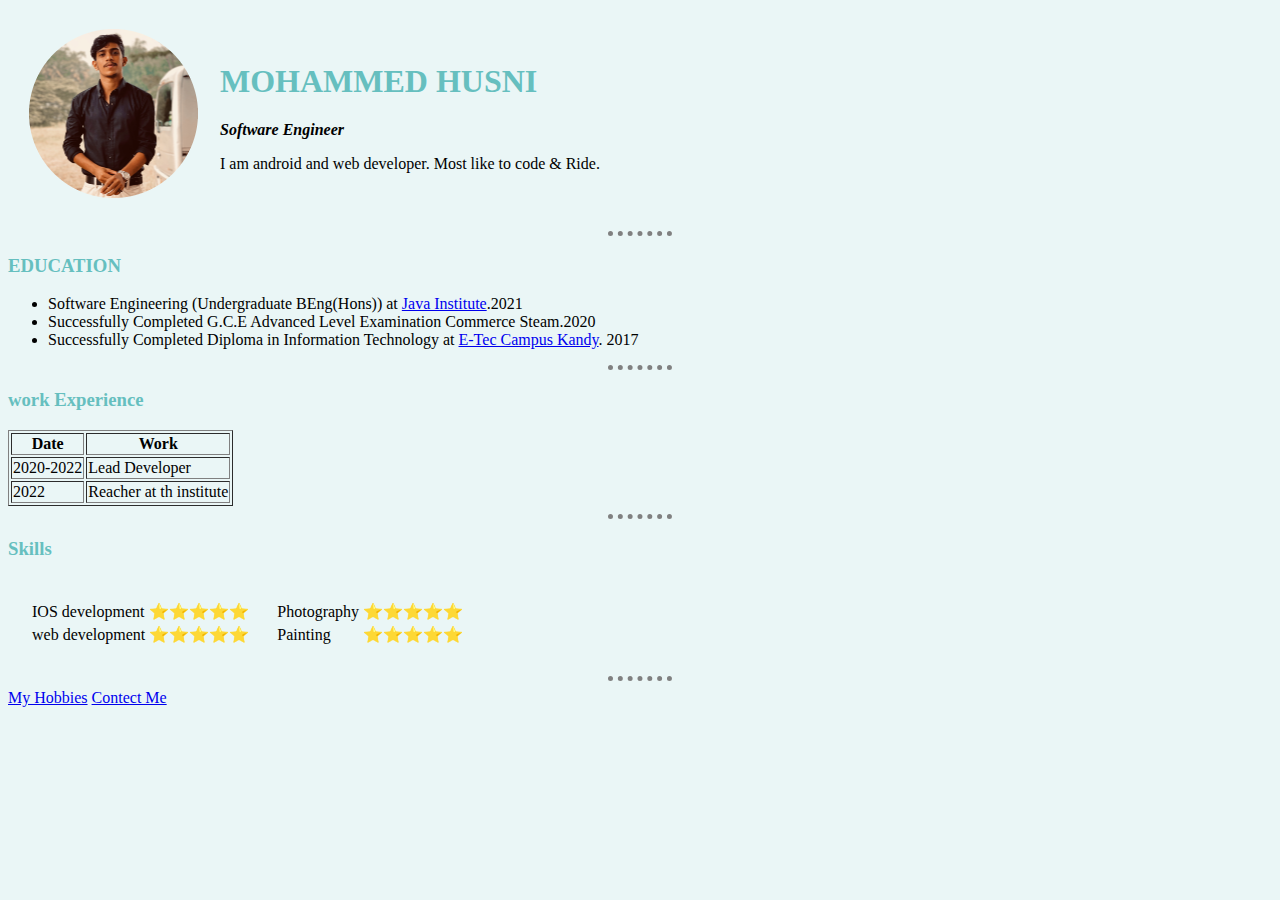
<file: index.html>
<!DOCTYPE html>
<html lang="en">

    <head>
        <meta charset="UTF-8">
        <title>Huzni Personal Site</title>
        <link rel="stylesheet" href="css/style.css">
    </head>

    <body>
        <table cellspacing="20">
            <tr>
                <td><img src="images/image01-modified.png"
                        alt="Husni profile picture"></td>
                <td>
                    <h1>MOHAMMED HUSNI</h1>
                    <p><em><strong> Software Engineer</strong></em></p>
                    <p>I am android and web developer.  Most like to code & Ride.</p>
                </td>
            </tr>
        </table>

        <hr>
        <h3><strong>EDUCATION</strong></h3>
        <ul>
            <li>Software Engineering (Undergraduate BEng(Hons)) at <a
                    href="https://javainstitute.edu.lk/">Java
                    Institute</a>.2021</li>
            <li>Successfully Completed G.C.E Advanced Level Examination
                Commerce Steam.2020</li>
            <li>Successfully Completed Diploma in Information Technology at <a
                    href="https://web.facebook.com/eteccampus/?_rdc=1&_rdr">E-Tec
                    Campus Kandy</a>. 2017</li>
        </ul>
<hr>
<h3>work Experience</h3>
        <table border="1">
            <thead >
                <th>Date</th>
                <th>Work</th>
            </thead>
            <tbody>
                <tr>
                    <td>2020-2022</td>
                    <td>Lead Developer</td>
                </tr>
                <tr>
                    <td>2022</td>
                    <td>Reacher at th institute</td>
                </tr>
            </tbody>
        </table><hr>
        <h3>Skills</h3>
        <table cellspacing="20">
            <tr>    
                <td>
                    <table>
                        <tr>
                            <td>IOS development</td>
                            <td>⭐⭐⭐⭐⭐</td>
                        </tr>
                        <tr>
                            <td>web development</td>
                            <td>⭐⭐⭐⭐⭐</td>
                        </tr>
                    </table>
                </td>
                <td>
                    <table>
                        <tr>
                            <td>Photography</td>
                            <td>⭐⭐⭐⭐⭐</td>
                        </tr>
                        <tr>
                            <td>Painting</td>
                            <td>⭐⭐⭐⭐⭐</td>
                        </tr>
                    </table>
                </td>
            </tr>
        </table><hr>
        <a href="hobbie.html">My Hobbies</a>
        <a href="contect.html">Contect Me</a>
    </body>

</html>
</file>
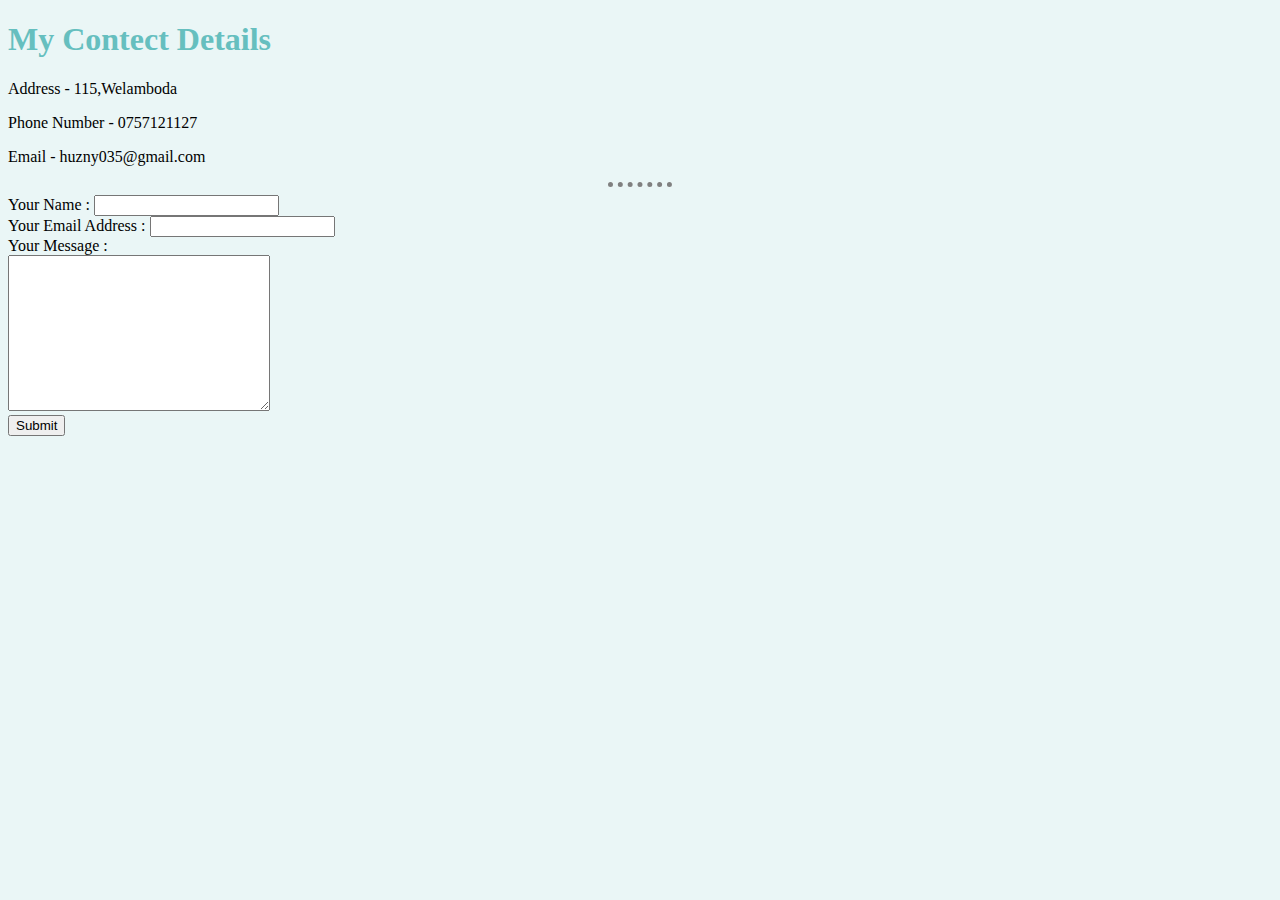
<file: contect.html>
<!DOCTYPE html>
<html lang="en">
<head>
    <meta charset="UTF-8">
    <meta name="viewport" content="width=device-width, initial-scale=1.0">
    <title>Contect</title>
    <link rel="stylesheet" href="css/style.css">
</head>
<body>
    <h1>My Contect Details</h1>
    <p>Address - 115,Welamboda</p>
    <p>Phone Number - 0757121127</p>
    <p>Email - huzny035@gmail.com</p>
    <hr>
    <form action="mailto:huzny035@gmail.com" method="post" enctype="text/plain">
        <label >Your Name :</label>
        <input name="Your Name" type="text"><br>

        <label >Your Email Address :</label>
        <input type="email" name="Your Email" id=""><br>

        <label for="">Your Message :</label><br>
        <textarea name="Your Message" id="" cols="30" rows="10"></textarea><br>

        <input type="submit">
    </form>
</body>
</html>
</file>
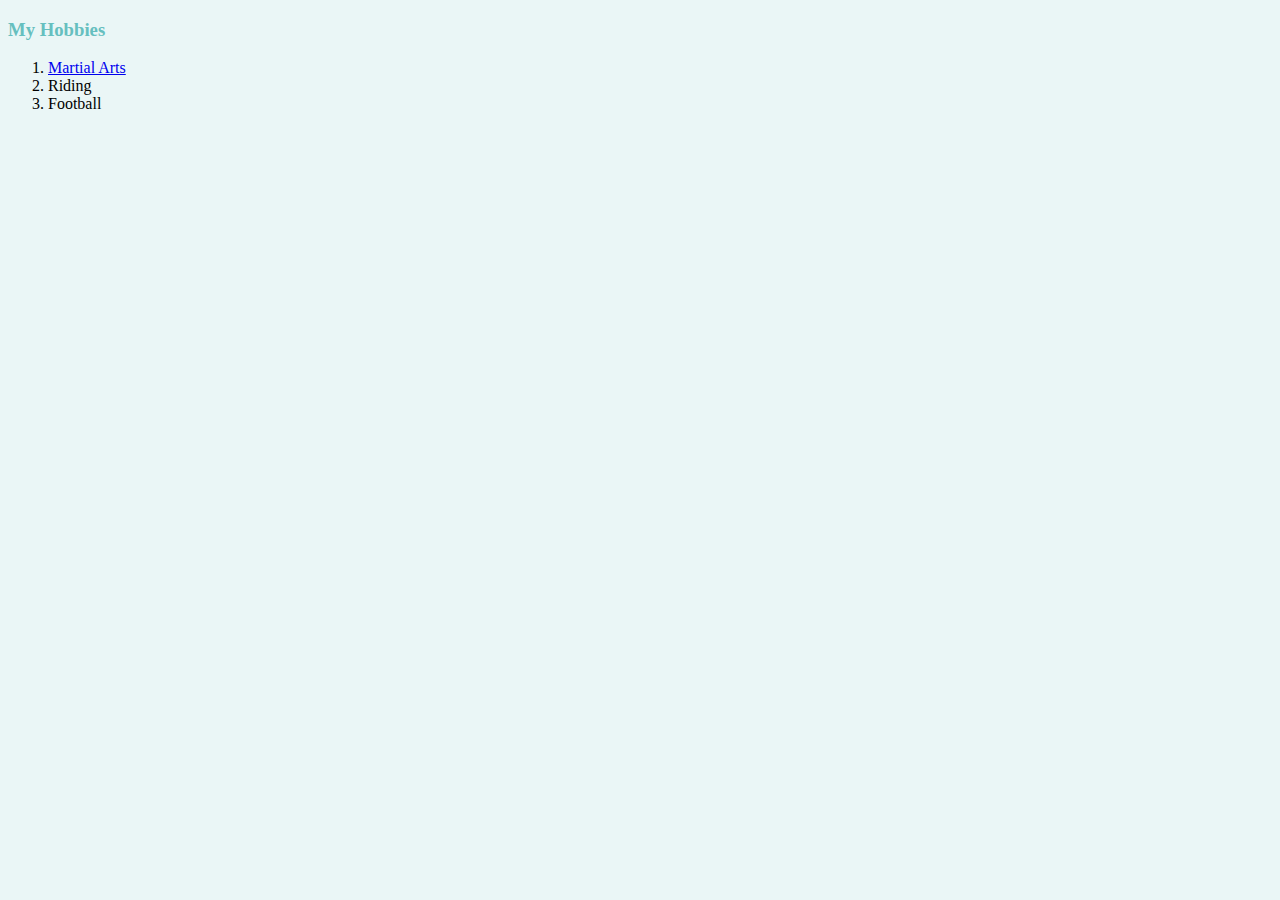
<file: hobbie.html>
<!DOCTYPE html>
<html lang="en">
<head>
    <meta charset="UTF-8">
    <title>My Hobbies</title>
    <link rel="stylesheet" href="css/style.css">
</head>
<body>
    <h3>My Hobbies</h3>
    <ol>
        <li><a href="https://en.wikipedia.org/wiki/Martial_arts">Martial Arts</a></li>
        <li>Riding</li>
        <li>Football</li>
    </ol>
</body>
</html>
</file>
<file: css/style.css>
body{
    background-color: #EAF6F6;
}
hr{
 
    border-style: dotted none none;
    border-color: grey;
    border-width: 5px;
    width: 5%;

}
h1{
    color: #66BFBF;
}
h3{
    color: #66BFBF;
}
</file>
